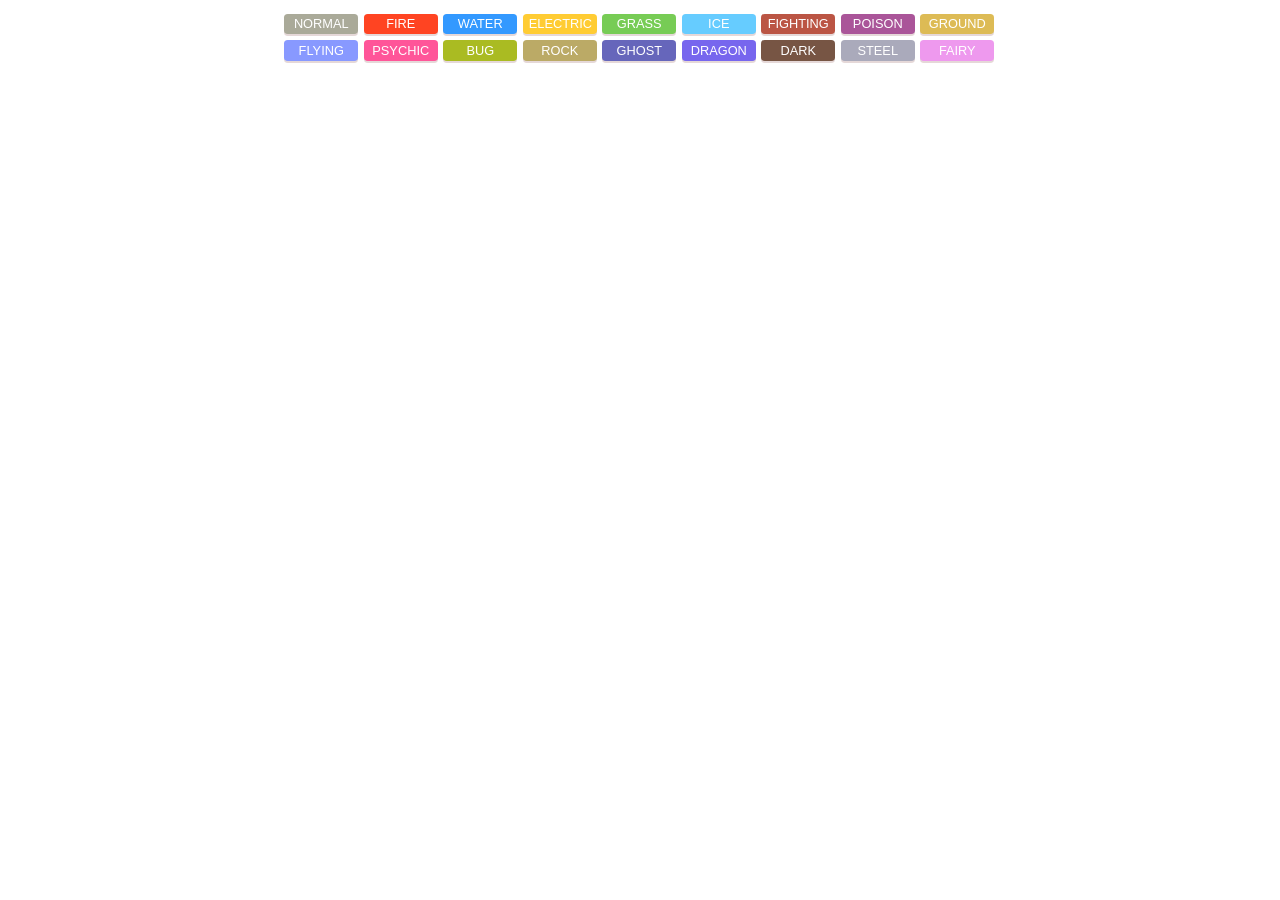
<file: index.html>
<!DOCTYPE html>
<html lang="pt_br">
<head>
    <meta charset="UTF-8">
    <title> Calculate Effectveness 2 </title>
    <link rel="stylesheet" href="style.css">
</head>

<body>
    <!-- TYPE SELECTION: TABLE/DIV -->
    <div class="selectTypes" id="selectTypesID">
        <!-- SELECT TYPES: BUTTON -->
        <button class="classNormal"> NORMAL </button> <!-- NORMAL -->
        <button class="classFire"> FIRE </button> <!-- FIRE -->
        <button class="classWater"> WATER </button> <!-- WATER -->
        <button class="classElectric"> ELECTRIC </button> <!-- ELECTRIC -->
        <button class="classGrass"> GRASS </button> <!-- GRASS -->
        <button class="classIce"> ICE </button> <!-- ICE -->
        <button class="classFighting"> FIGHTING </button> <!-- FIGHTING -->
        <button class="classPoison"> POISON </button> <!-- POISON -->
        <button class="classGround"> GROUND </button> <!-- GROUND -->
        <br>
        <button class="classFlying"> FLYING </button> <!-- FLYING -->
        <button class="classPsychic"> PSYCHIC </button> <!-- PSYCHIC -->
        <button class="classBug"> BUG </button> <!-- BUG -->
        <button class="classRock"> ROCK </button> <!-- ROCK -->
        <button class="classGhost"> GHOST </button> <!-- GHOST -->
        <button class="classDragon"> DRAGON </button> <!-- DRAGON -->
        <button class="classDark"> DARK </button> <!-- DARK -->
        <button class="classSteel"> STEEL </button> <!-- STEEL -->
        <button class="classFairy"> FAIRY </button> <!-- FAIRY -->
    </div>
    
    <!-- class="effectsTableTitlesSpan" id="effectsTableTitlesSpanID" -->

    <!-- TYPE EFFECTS: TABLE/DIV-->
    <div class="effectsTable" id="effectsTableID">
        <br>
        <!-- TYPES WEAKNESSES: ROW/DIV -->
        <div class="weakEffects" id="weakEffectsID">
        </div>

        <br>
        <!-- TYPES RESISTANCES: ROW/DIV -->
        <div class="resistanceEffects" id="resistanceEffectsID">
        </div>

        <br>
        <!-- TYPES NULL EFFECTS: ROW/DIV -->
        <div class="nullEffects" id="nullEffectsID">
        </div>

        <br>
        <!-- TYPES NO DAMAGE EFFECTS: ROW/DIV -->
        <div class="noDamageEffects" id="noDamageEffectsID">
        </div>

        <br>
        <!-- TYPES SUPER EFFECTIVE: ROW/DIV -->
        <div class="superEffects" id="superEffectsID">
        </div>

        <!-- TYPES NOT VERY EFFECTIVE: ROW/DIV -->
        <div class="notVeryEffective" id="notVeryEffectiveID">
        </div>

        <!-- EFFECT TABLE BUTTONS HIDDEN BOXES: SPAN -->
        <span style = "display: none" class = "effectsHiddenSpan" id = "effectsHiddenSpanID"></span>
    </div>

    <!-- EFFECT TABLE FUNCTIONS: main.js/JavaScript File -->
    <script src="main.js"></script>
    
    <!-- POKEMON TYPES/SELECT TYPES FUNCTIONS: pokemonTypes.js/JavaScript File -->
    <script src="pokemonTypes.js"></script>

</body>
</html>
</file>
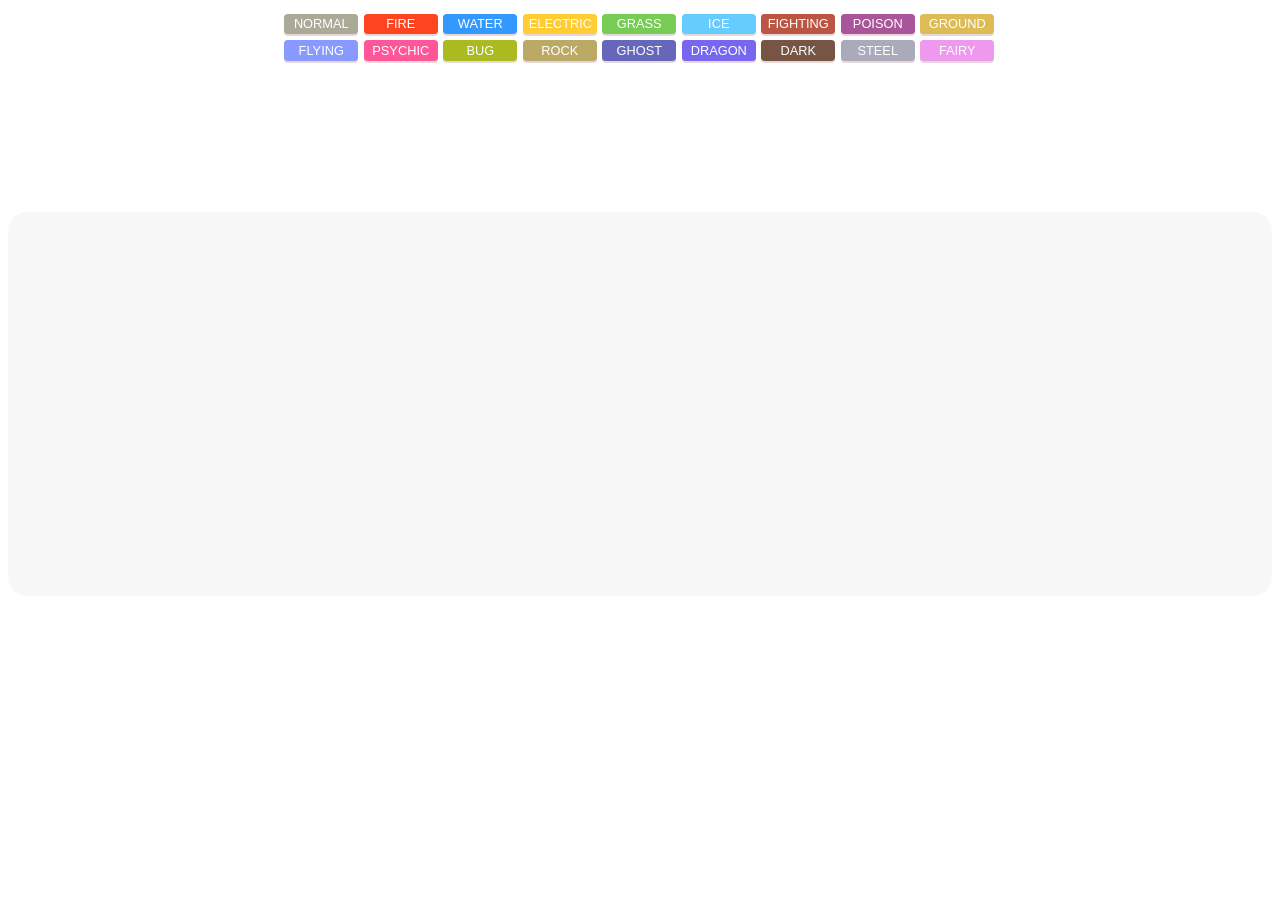
<file: CodeFiles/index.html>
<!DOCTYPE html>
<html lang="pt_br">
<head>
    <meta charset="UTF-8">
    <title> Calculate Effectveness 2 </title>
    <link rel="stylesheet" href="style.css">
</head>

<body>
    <!-- TYPE SELECTION: TABLE/DIV -->
    <div class="selectTypes" id="selectTypesID">
        <!-- SELECT TYPES: BUTTON -->
        <button class="classNormal"> NORMAL </button> <!-- NORMAL -->
        <button class="classFire"> FIRE </button> <!-- FIRE -->
        <button class="classWater"> WATER </button> <!-- WATER -->
        <button class="classElectric"> ELECTRIC </button> <!-- ELECTRIC -->
        <button class="classGrass"> GRASS </button> <!-- GRASS -->
        <button class="classIce"> ICE </button> <!-- ICE -->
        <button class="classFighting"> FIGHTING </button> <!-- FIGHTING -->
        <button class="classPoison"> POISON </button> <!-- POISON -->
        <button class="classGround"> GROUND </button> <!-- GROUND -->
        <br>
        <button class="classFlying"> FLYING </button> <!-- FLYING -->
        <button class="classPsychic"> PSYCHIC </button> <!-- PSYCHIC -->
        <button class="classBug"> BUG </button> <!-- BUG -->
        <button class="classRock"> ROCK </button> <!-- ROCK -->
        <button class="classGhost"> GHOST </button> <!-- GHOST -->
        <button class="classDragon"> DRAGON </button> <!-- DRAGON -->
        <button class="classDark"> DARK </button> <!-- DARK -->
        <button class="classSteel"> STEEL </button> <!-- STEEL -->
        <button class="classFairy"> FAIRY </button> <!-- FAIRY -->
    </div>
    
    <!-- TYPE EFFECTS: TABLE/DIV-->
    <div class="effectsTable" id="effectsTableID">
        <p class="learnMoreAboutEachTypeParagraph" id="learnMoreAboutEachTypeParagraphID">
            <u> CLICK TWO TIMES ON ONE OF THE BUTTON TO LEARN MORE ABOUT IT TYPE! </u>
        </p>
        <br>
        <!-- TYPES WEAKNESSES: ROW/DIV -->
        <div class="weakEffects" id="weakEffectsID">
        </div>

        <br>
        <!-- TYPES RESISTANCES: ROW/DIV -->
        <div class="resistanceEffects" id="resistanceEffectsID">
        </div>

        <br>
        <!-- TYPES NULL EFFECTS: ROW/DIV -->
        <div class="nullEffects" id="nullEffectsID">
        </div>

        <br>
        <!-- TYPES NO DAMAGE EFFECTS: ROW/DIV -->
        <div class="noDamageEffects" id="noDamageEffectsID">
        </div>

        <br>
        <!-- TYPES SUPER EFFECTIVE: ROW/DIV -->
        <div class="superEffects" id="superEffectsID">
        </div>

        <!-- TYPES NOT VERY EFFECTIVE: ROW/DIV -->
        <div class="notVeryEffective" id="notVeryEffectiveID">
        </div>

        <!-- EFFECT TABLE BUTTONS HIDDEN BOXES: SPAN -->
        <span style = "display: none" class = "effectsHiddenSpan" id = "effectsHiddenSpanID"></span>
    </div>

    <!-- SCRIPTS VARIABLES: main.js/JavaScript File -->
    <script src="main.js"></script>
    <!-- EFFECT TABLE FUNCTIONS: main.js/JavaScript File -->  
    <script src="effectTableFunctionsFile.js"></script>
    <!-- EFFECT TABLE CREATE AND STYLE BUTTONS FUNCTIONS: effectTableButtonsFile.js -->
    <script src="effectTableButtonsFile.js"></script>
    <!-- POKEMON TYPES/SELECT TYPES FUNCTIONS: selectPokemonTypesFile.js/JavaScript File -->
    <script src="selectPokemonTypesFile.js"></script>

</body>
</html>
</file>
<file: style.css>
.selectTypes {
    text-align: center;
}
body button {
    margin-top: 5.5px;
    margin-right: 1.5px;
    border-radius: 1mm;
    border:none;
    width: 74px;
    height: 5.5mm;
    font-size: 80%;
    box-shadow: 0px 2px rgba(132, 73, 73, 0.212);
}
.selectTypes button {cursor: pointer;}

.classNormal {background-color: #aa9; color: #ffffff;}    /* NORMAL */
.classFire   {background-color: #f42; color: #ffffff;}    /* FIRE */
.classWater  {background-color: #39f; color: #ffffff;}    /* WATER */
.classElectric {background-color: #fc3; color: #ffffff;}  /* ELECTRIC */
.classGrass  {background-color: #7c5; color: #ffffff;}    /* GRASS */
.classIce    {background-color: #6cf; color: #ffffff;}    /* ICE */
.classFighting {background-color: #b54; color: #ffffff;}  /* FIGHTING */
.classPoison {background-color: #a59; color: #ffffff;}    /* POISON */
.classGround {background-color: #db5; color: #ffffff;}    /* GROUND */
.classFlying {background-color: #89f; color: #ffffff;}    /* FLYING */
.classPsychic {background-color: #f59; color: #ffffff;}   /* PSYCHIC */
.classBug    {background-color: #ab2; color: #ffffff;}    /* BUG */
.classRock   {background-color: #ba6; color: #ffffff;}    /* ROCK */
.classGhost  {background-color: #66b; color: #ffffff;}    /* GHOST */
.classDragon {background-color: #76e; color: #ffffff;}    /* DRAGON */
.classDark   {background-color: #754; color: #ffffff;}    /* DARK */
.classSteel  {background-color: #aab; color: #ffffff;}    /* STEEL */
.classFairy  {background-color: #e9e; color: #ffffff;}    /* FAIRY */

.effectsTable {
    margin-top: 40mm;
    /* background-color: rgb(250, 250, 250);  */
    justify-self: center;
    text-align: center;   
    min-height: 24rem;
    border-radius: 5mm;
}   
.effectsTable h1 {
    color: rgb(0, 0, 0) ;
    font-size: 1.25rem;
    justify-content: center;
    font-family: 'Gill Sans', 'Gill Sans MT', 'Calibri', 'Trebuchet MS', 'sans-serif';
    margin-bottom: 0;
}
.effectsTable button{
    position: relative;
    display: inline-flex;
    justify-content: center;
    align-items: center;
    overflow: visible;

    cursor: pointer;
}

.effectsHiddenSpan {
    font-family: Tahoma, Verdana, Geneva, sans-serif;
    color: rgb(255, 221, 87);
    
    position: absolute;
    bottom: 0;
    
    transform: translateY(0);
    transition: transform 0.5s ease-in-out;

    z-index: -1;
    
    border: 0.5px solid;
    border-radius: 0 0 7px 7px;
    display: block;

    width: 50%;
    height: 90%;
}
</file>
<file: CodeFiles/style.css>
.selectTypes {
    text-align: center;
}
body button {
    margin-top: 5.5px;
    margin-right: 1.5px;
    
    border-radius: 1mm;
    border: none;

    width: 74px;
    height: 5.5mm;
    
    font-size: 80%;
    
    box-shadow: 0px 2px rgba(132, 73, 73, 0.212);
}
.selectTypes button {
    cursor: pointer;
    transition: transform 1s;
}

.selectTypes button:hover {
    transform: scale(0.95);
}
.classNormal {background-color: #aa9; color: #ffffff;}    /* NORMAL */
.classFire   {background-color: #f42; color: #ffffff;}    /* FIRE */
.classWater  {background-color: #39f; color: #ffffff;}    /* WATER */
.classElectric {background-color: #fc3; color: #ffffff;}  /* ELECTRIC */
.classGrass  {background-color: #7c5; color: #ffffff;}    /* GRASS */
.classIce    {background-color: #6cf; color: #ffffff;}    /* ICE */
.classFighting {background-color: #b54; color: #ffffff;}  /* FIGHTING */
.classPoison {background-color: #a59; color: #ffffff;}    /* POISON */
.classGround {background-color: #db5; color: #ffffff;}    /* GROUND */
.classFlying {background-color: #89f; color: #ffffff;}    /* FLYING */
.classPsychic {background-color: #f59; color: #ffffff;}   /* PSYCHIC */
.classBug    {background-color: #ab2; color: #ffffff;}    /* BUG */
.classRock   {background-color: #ba6; color: #ffffff;}    /* ROCK */
.classGhost  {background-color: #66b; color: #ffffff;}    /* GHOST */
.classDragon {background-color: #76e; color: #ffffff;}    /* DRAGON */
.classDark   {background-color: #754; color: #ffffff;}    /* DARK */
.classSteel  {background-color: #aab; color: #ffffff;}    /* STEEL */
.classFairy  {background-color: #e9e; color: #ffffff;}    /* FAIRY */

.learnMoreAboutEachTypeParagraph {
    position: relative;
    bottom: 20px;

    color: rgb(180, 180, 180);    
    font-size: xx-small;
    font-family: 'Gill Sans', 'Gill Sans MT', 'Calibri', 'Trebuchet MS', 'sans-serif';

    display: none;
}

.effectsTable {
    background-color: rgb(247, 247, 247); 
    
    justify-self: center;
    
    text-align: center;   
    
    min-height: 24rem;
    margin-top: 40mm;
    
    border-radius: 5mm;
    border: black;
    border-style: solid;
    border-width: 0px;
}   
.effectsTable h1 {
    color: rgb(0, 0, 0) ;
    font-size: 1.25rem;
    justify-content: center;
    font-family: 'Gill Sans', 'Gill Sans MT', 'Calibri', 'Trebuchet MS', 'sans-serif';
    margin-bottom: 0;
}
.effectsTable button{
    position: relative;
    display: inline-flex;
    justify-content: center;
    align-items: center;
    overflow: visible;

    cursor: pointer;
}

.effectsHiddenSpan {
    font-family: Tahoma, Verdana, Geneva, sans-serif;
    color: rgb(255, 221, 87);
    
    position: absolute;
    bottom: 0;

    z-index: -1;
    
    border: 0.5px solid;
    border-radius: 0 0 7px 7px;
    display: block;

    width: 50%;
    height: 90%;
}
</file>
